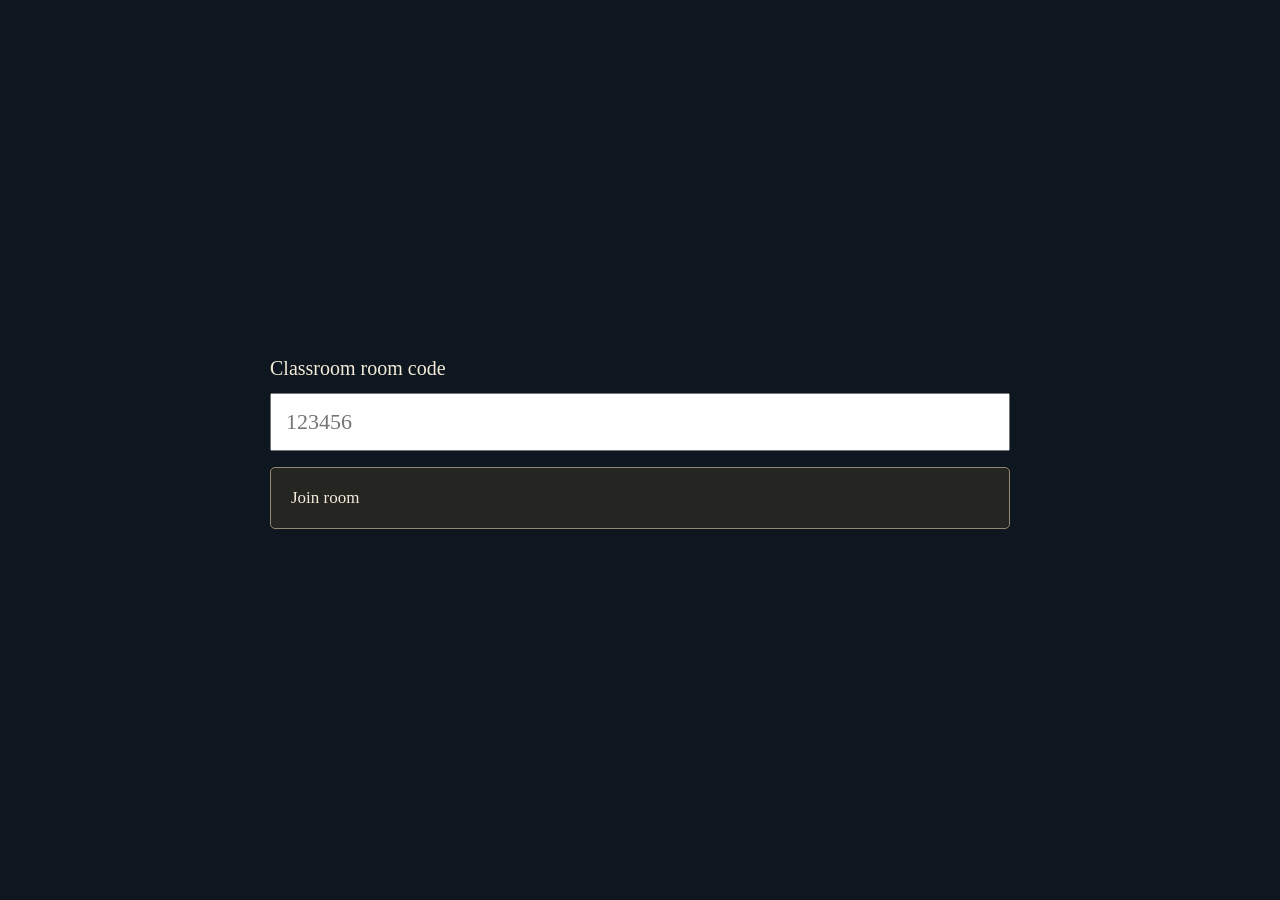
<file: audience.html>
<!doctype html>
<html lang="en">
<head>
  <meta charset="utf-8">
  <meta name="viewport" content="width=device-width, initial-scale=1">
  <title>Audience voting</title>
  <link rel="stylesheet" href="style.css">
  <script type="module" src="audience.js"></script>
</head>
<body>
  <main class="audience-page">
    <form id="join-room">
      <label for="room-code">Classroom room code</label>
      <input id="room-code" inputmode="numeric" pattern="[0-9]{6}" maxlength="6" required autocomplete="off" placeholder="123456">
      <button>Join room</button>
    </form>
    <section id="audience-dialogue" class="dialogue audience-dialogue" aria-live="polite" hidden>
      <h2 id="audience-speaker" hidden></h2>
      <div class="dialogue-panel">
        <div class="dialogue-icons" aria-hidden="true"></div>
        <p id="audience-dialogue-text"></p>
      </div>
    </section>
    <p id="audience-status" role="status" aria-live="polite"></p>
    <h2 id="audience-question"></h2>
    <p id="audience-timer"></p>
    <section id="audience-choices" aria-label="Vote choices"></section>
  </main>
</body>
</html>
</file>
<file: style.css>
/* Main menu styles */

/* Dialogue uses Redaction 35 by MCKL, with a readable serif fallback. */

* {
  box-sizing: border-box;
}

:root {
  /* Button size. If your plank has a different shape, change these two. */
  --btn-width: 340px;
  --btn-height: 62px;   /* matches your plank's roughly 5.6 : 1 shape */

  /* Path to your plank image */
  --plank-image: url("assets/wooden-button-cropped.png");

  --text-color: #f4ecd8;
  --accent: #d9a441;

  --title-font: "Cinzel", Georgia, serif;
  --body-font: "IM Fell English", Georgia, serif;
}

body {
  margin: 0;
  min-height: 100vh;
  font-family: var(--body-font);
  color: var(--text-color);
  background: #0e1620;
}

#main-menu {
  position: relative;
  overflow-x: clip;
  min-height: 100vh;

  /* Keep the shore visible while gently shading the menu foreground. */
  background:
    linear-gradient(to bottom, rgba(7, 14, 20, 0.12), rgba(7, 14, 20, 0.3)),
    url("assets/shore.png") center / cover no-repeat;
  background-color: #0e1620;
}

/* ---------- Left pillar ---------- */

.menu-column {
  min-height: 100vh;
  width: min(540px, 100%);
  padding: clamp(28px, 6vh, 68px) 32px 32px;
  display: flex;
  flex-direction: column;
  align-items: center;
  gap: clamp(24px, 5vh, 48px);

  /* Soft dark panel so the pillar reads against any background */
  background: linear-gradient(to right, rgba(7, 14, 20, 0.88), rgba(7, 14, 20, 0.65) 75%, rgba(7, 14, 20, 0));
}

.menu-header {
  text-align: center;
  width: 100%;
  max-width: 420px;
}

.game-title span { display: block; }
.game-title .title-small { font-size: 14px; letter-spacing: .4em; margin-bottom: 8px; }
.game-title .title-main { font-size: clamp(32px, 5vw, 49px); letter-spacing: .055em; }
.game-title .title-bottom { font-size: clamp(20px, 3vw, 29px); letter-spacing: .16em; margin-top: 7px; }
.menu-header::after { content: ""; display: block; width: 150px; height: 1px; margin: 23px auto 0; background: linear-gradient(to right, transparent, #d8bd82, transparent); }

.game-title {
  margin: 0;
  font-family: var(--title-font);
  font-weight: 700;
  font-size: clamp(1.8rem, 3.2vw, 2.6rem);
  line-height: 1.15;
  letter-spacing: 0.06em;
  text-transform: uppercase;
  color: #fff2ce;
  text-shadow: 0 2px 4px #000, 0 4px 18px rgba(0, 0, 0, 0.85);
}

.game-logo {
  display: block;
  max-width: 100%;
  height: auto;
}

.game-subtitle {
  margin: 0.5rem 0 0;
  font-style: italic;
  font-size: 1.1rem;
  color: var(--accent);
  opacity: 1;
  text-shadow: 0 2px 5px #000;
}

/* ---------- Chains + buttons ---------- */

.menu-buttons {
  position: relative;
  width: min(var(--btn-width), 100%);
  display: flex;
  flex-direction: column;
  align-items: center;
  gap: 22px;
  padding-top: 0;
}

/* One centered chain ends at the plank's left edge, without covering the wood. */
.menu-btn::before {
  content: "";
  position: absolute;
  right: 100%;
  top: 50%;
  transform: translateY(-50%);
  width: 100vw;
  height: 12px;
  background-image: url("data:image/svg+xml,%3Csvg xmlns='http://www.w3.org/2000/svg' width='32' height='12' viewBox='0 0 32 12'%3E%3Crect x='1' y='2' width='21' height='8' rx='4' fill='none' stroke='%23948872' stroke-width='2'/%3E%3Crect x='17' y='4' width='14' height='4' rx='2' fill='%23564a3a' stroke='%23948872' stroke-width='1'/%3E%3C/svg%3E");
  background-repeat: repeat-x;
  background-size: 32px 12px;
  pointer-events: none;
  z-index: -1;
}

.menu-btn {
  position: relative;
  z-index: 1;                    /* sit in front of the chains */
  width: 100%;
  height: var(--btn-height);
  flex-shrink: 0;
  padding: 0;
  border: none;
  background-color: transparent;
  background-image: var(--plank-image);
  background-repeat: no-repeat;
  background-position: center;
  background-size: 100% 100%;
  cursor: pointer;
  filter: saturate(.72) brightness(1.08) drop-shadow(0 5px 7px rgba(0, 0, 0, 0.55));
  transition: filter 0.2s ease, transform 0.2s ease;
  -webkit-tap-highlight-color: transparent;
}

/* The connector sits on the edge; the chain itself stays outside the wood. */
.menu-btn::after {
  content: "";
  position: absolute;
  left: -5px;
  top: 50%;
  width: 14px;
  height: 14px;
  transform: translateY(-50%);
  border: 2px solid #aa9878;
  border-radius: 50%;
  background: #302a22;
  box-shadow: inset 0 0 0 2px #564a3a, 1px 1px 2px #0008;
  pointer-events: none;
}

.menu-btn .label {
  display: inline-block;
  font-family: var(--title-font);
  font-weight: 700;
  font-size: 1.3rem;
  letter-spacing: 0.1em;
  text-transform: uppercase;
  color: var(--text-color);
  text-shadow: 0 2px 3px rgba(0, 0, 0, 0.85);
  transform: scale(1);
  transition: transform 0.35s ease, color 0.35s ease;
}

/* Highlight: the wood warms up a little and the label eases larger */
.menu-btn:hover:not(:disabled),
.menu-btn:focus-visible {
  filter: saturate(.85) brightness(1.23) drop-shadow(0 6px 8px rgba(0, 0, 0, 0.6));
  transform: translateX(5px);
}

.menu-btn:focus-visible { outline: 2px solid #ead29b; outline-offset: 5px; border-radius: 12px; }
.menu-btn:active:not(:disabled) { transform: translateX(3px) scale(.985); }

.menu-btn:hover:not(:disabled) .label,
.menu-btn:focus-visible .label {
  transform: scale(1.1);
  color: #fff6dc;
}

.menu-btn:active .label {
  transform: scale(1.04);
}

.menu-btn:disabled {
  cursor: not-allowed;
  filter: brightness(0.8) saturate(0.7) drop-shadow(0 4px 6px rgba(0, 0, 0, 0.5));
}

.menu-btn:disabled .label {
  transform: none;
  opacity: 0.8;
}

/* ---------- Message line ---------- */

.menu-message {
  position: fixed;
  left: 24px;
  right: 24px;
  bottom: 16px;
  margin: 0;
  text-align: center;
  min-height: 1.5em;
  opacity: 0.85;
  pointer-events: none;
  color: #fff2ce;
  text-shadow: 0 2px 4px #000;
}

.menu-message:not(:empty) { width: fit-content; max-width: calc(100% - 48px); margin: auto; padding: 10px 18px; background: #0b141be8; border: 1px solid #d8bd8240; border-radius: 4px; }

/* ---------- Smaller screens ---------- */

[hidden] { display: none !important; }
.intro-screen { position: absolute; inset: 0; z-index: 5; display: grid; place-items: center; overflow: hidden; padding: 10vh clamp(26px, 12vw, 180px); background: #030507; }
.intro-start { border: 1px solid #b7a57d; color: #eee5d2; background: #090b0c; padding: 17px 34px; font: 15px var(--title-font); letter-spacing: .13em; text-transform: uppercase; cursor: pointer; transition: opacity .8s, transform .8s; }
.intro-start:hover { background: #151617; }
.intro-start.is-gone { position: absolute; opacity: 0; pointer-events: none; }
.intro-copy { position: relative; width: min(820px, 100%); color: #eee9df; font: clamp(19px, 2.2vw, 26px)/1.75 "Redaction 35", Georgia, serif; text-align: center; }
.intro-copy:empty { display: none; }
.intro-screen:has(.intro-copy:not(:empty)) { display: flex; align-items: center; justify-content: center; }
.intro-screen.is-location .intro-copy { display: block; color: #f4ead6; font: clamp(30px, 5vw, 64px)/1.1 var(--title-font); letter-spacing: .08em; text-align: center; }
.intro-screen.is-location .intro-start { display: none; }
.intro-paragraph { position: absolute; inset: 50% auto auto 0; width: 100%; margin: 0; opacity: 0; transform: translateY(-50%); transition: opacity 2s ease; pointer-events: none; text-align: center; white-space: normal; overflow-wrap: break-word; }
.intro-paragraph.is-visible { opacity: 1; }
.intro-paragraph strong { color: #e4c982; font-weight: 700; }
.intro-paragraph em { color: #d5dce4; font-style: italic; }
#scene-transition { position: fixed; inset: 0; background: #05090d; z-index: 100; opacity: 0; pointer-events: none; transition: opacity .5s ease; }
#scene-transition.is-dark { opacity: 1; pointer-events: auto; }
.story-screen { min-height: 100svh; position: relative; display: flex; flex-direction: column; justify-content: flex-end; padding: 60px clamp(16px, 5vw, 80px) clamp(20px, 4vh, 48px); }
.story-screen.is-waiting .dialogue { opacity: 0; visibility: hidden; }
.story-screen.is-waiting .character-stage { visibility: hidden; }
.character-stage { position: absolute; inset: 0; overflow: hidden; pointer-events: none; }
/* The figures rise from the dialogue's upper edge, rather than sitting at the screen sides. */
.character-sprite { position: absolute; bottom: calc(clamp(20px, 4vh, 48px) + 185px); width: min(62svh, 43vw, 724px); aspect-ratio: 1 / 1; background-repeat: no-repeat; background-size: 300% 100%; background-position: 0 0; transition: filter .25s ease, opacity .25s ease; }
.magellan-sprite { right: 14%; background-image: url("assets/magellan-expressions.png"); transform: scaleX(-1); }
.manuel-sprite { left: 14%; background-image: url("assets/manuel-expressions.png"); }
.character-sprite.is-listening { filter: brightness(.78); }
.story-screen.is-choosing::before { content: ""; position: absolute; inset: 0; z-index: 4; background: rgb(0 0 0 / .42); backdrop-filter: blur(7px); animation: choice-focus-in .3s ease both; }
.story-choices { position: absolute; top: clamp(48px, 9vh, 100px); left: 0; right: 0; width: min(780px, calc(100% - 150px)); margin: 0 auto; z-index: 5; display: grid; gap: 12px; }
.story-choices[hidden] { display: none; }
.story-choices::before { content: attr(data-prompt); display: block; padding: 4px 20px 10px; color: #f3eee3; font: clamp(28px, 3vw, 40px)/1.2 "Redaction 35", Georgia, serif; text-align: center; text-shadow: 0 3px 12px #000; animation: choice-rise .38s .03s cubic-bezier(.2,.75,.25,1) both; }
.story-choices button { position: relative; isolation: isolate; overflow: hidden; min-height: 64px; padding: 12px 22px; border: 1px solid #aeb5b9; border-radius: 8px; background: linear-gradient(to bottom, #080808 0%, #030303 74%, #080808cc 100%); color: #f2eee5; font: clamp(23px, 2.2vw, 29px)/1.3 "Redaction 35", Georgia, serif; text-align: center; cursor: pointer; box-shadow: inset 0 0 0 2px #c5c9ca24, 0 0 0 1px #454a4e, 0 10px 28px #0009; animation: choice-rise .42s cubic-bezier(.2,.75,.25,1) both; }
.story-choices button::before { content: ""; position: absolute; inset: 0; z-index: -1; opacity: .065; background-image: url("data:image/svg+xml,%3Csvg xmlns='http://www.w3.org/2000/svg' width='30' height='30' viewBox='0 0 30 30'%3E%3Cpath d='M15 3 27 15 15 27 3 15Z' fill='none' stroke='%239ba0a3' stroke-width='1'/%3E%3C/svg%3E"); background-size: 30px 30px; animation: diamond-roll 14s linear infinite; }
.story-choices button:nth-of-type(1) { animation-delay: .10s; }.story-choices button:nth-of-type(2) { animation-delay: .18s; }.story-choices button:nth-of-type(3) { animation-delay: .26s; }
.story-choices button:hover:not(:disabled), .story-choices button:focus-visible { border-color: #f1ecdf; box-shadow: inset 0 0 0 2px #ebe6da42, 0 0 0 1px #d6d0c3, 0 12px 30px #000b; outline: 2px solid #e8dfca; outline-offset: 3px; transform: translateY(-3px); }
@keyframes choice-focus-in { from { opacity: 0; } to { opacity: 1; } }
@keyframes choice-rise { from { opacity: 0; transform: translateY(22px) scale(.985); } to { opacity: 1; transform: translateY(0) scale(1); } }
.story-choices .host-vote-choice { width: 100%; min-height: 64px; font-size: clamp(23px, 2.2vw, 29px); }
.vote-footer { display: flex; justify-content: center; align-items: baseline; gap: 18px; color: #ded6c4; font: 16px/1.3 Georgia, serif; text-align: center; font-variant-numeric: tabular-nums; }
.vote-footer p { margin: 0; }
.vote-total { position: fixed; left: 50%; bottom: clamp(18px, 3vh, 34px); z-index: 6; min-width: 104px; padding: 8px 16px; border: 1px solid #b9aa8f; border-radius: 5px; background: #111113ed; color: #f1d982; box-shadow: 0 4px 16px #000a; transform: translateX(-50%); pointer-events: none; }
@media(max-width:600px) { .story-choices::before { padding: 2px 12px 6px; font-size: clamp(25px, 7vw, 32px); } .story-choices button, .story-choices .host-vote-choice { min-height: 58px; padding: 10px 14px; font-size: 19px; } }
.game-menu-toggle { position: fixed; right: 22px; top: 20px; z-index: 40; width: 50px; height: 46px; border: 1px solid #a99a80; border-radius: 6px; background: #101114ed; display: grid; align-content: center; gap: 5px; padding: 11px; cursor: pointer; }
.game-menu-toggle span { height: 2px; width: 100%; background: #eee5d2; }
.game-menu-panel { position: fixed; right: 22px; top: 76px; z-index: 41; width: min(320px, calc(100vw - 44px)); background: #101114fa; border: 1px solid #a99a80; border-radius: 8px; padding: 14px; box-shadow: 0 8px 30px #0009; }
.game-menu-panel button, .classroom-dialog button, .audience-page button { display: block; width: 100%; padding: 13px 16px; margin: 6px 0; background: #252522; color: #f3ead9; border: 1px solid #948772; border-radius: 5px; font: 17px Georgia, serif; cursor: pointer; }
.game-menu-panel p { font: 14px/1.5 Georgia, serif; color: #d4c7ad; }
.classroom-dialog { width: min(560px, calc(100% - 32px)); background: #121316; color: #f3ead9; border: 1px solid #b3a185; border-radius: 10px; padding: 28px; }
.classroom-dialog::backdrop { background: #000b; }
.chapters-menu h2 { margin: 0 0 20px; text-align: center; font-family: var(--title-font); }
.chapters-menu button { margin: 12px 0; }
.classroom-dialog input, .audience-page input { width: 100%; padding: 14px; font: 22px Georgia, serif; margin: 10px 0; }
.room-banner { position: fixed; top: 14px; left: 18px; z-index: 20; max-width: 270px; padding: 10px 14px; border: 1px solid #a99a80; border-radius: 5px; background: #101114ed; font: 16px/1.5 Georgia, serif; overflow-wrap: anywhere; }
.room-banner a { color: #f2d9a4; }
.room-qr { display: block; width: 164px; height: 164px; object-fit: contain; background: white; margin: 10px auto; image-rendering: pixelated; }
.enlarge-qr { display: block; width: 100%; padding: 8px 12px; margin-bottom: 8px; background: #252522; border: 1px solid #948772; border-radius: 4px; color: #f3ead9; cursor: pointer; font: 15px Georgia, serif; }
.qr-dialog { width: min(640px, calc(100vw - 32px)); text-align: center; }
.qr-dialog .room-qr { width: min(460px, 100%); height: auto; aspect-ratio: 1; }
.qr-room-code { font-size: 28px; letter-spacing: .08em; }
.vote-status { margin: 0; padding: 12px 18px; background: #111113f5; border: 1px solid #b3a185; border-radius: 6px; font: 19px/1.4 Georgia, serif; text-align: center; }
.story-choices button:disabled { cursor: default; opacity: .65; }
.audience-page { max-width: 680px; margin: auto; padding: 30px 20px; font: 20px/1.5 Georgia, serif; }
.audience-page button { padding: 20px; text-align: left; }
.audience-page button.selected { border: 2px solid #e4c982; background: #3c3528; }
.game-menu-panel button, .classroom-dialog button {
  min-height: 54px; padding: 13px 20px; background: transparent var(--plank-image) center / 100% 100% no-repeat;
  border: 0; border-radius: 0; color: #f4ecd8; font: 16px/1.3 var(--title-font);
  text-align: center; text-shadow: 0 2px 3px #000; transition: filter .2s ease, transform .2s ease;
}
.game-menu-panel button:hover, .classroom-dialog button:hover { filter: brightness(1.18); transform: translateY(-2px); }
.game-menu-panel button:focus-visible, .classroom-dialog button:focus-visible { outline: 2px solid #eee5d2; outline-offset: 3px; }
.audience-page { min-height: 100svh; display: flex; flex-direction: column; justify-content: center; max-width: 780px; gap: 12px; }
.audience-dialogue { margin: 0 0 8px; }
.audience-dialogue #audience-speaker { position: relative; display: inline-block; left: 18px; margin: 0; padding: 8px 16px; border: 1px solid #fff4dc; background: #e8dfca; color: #171512; font: 600 16px "Redaction 35", Georgia, serif; transform: translateY(8px); z-index: 2; }
.audience-dialogue #audience-speaker[hidden] { display: none; }
.audience-dialogue .dialogue-panel { min-height: 0; padding: 28px 24px; }
.audience-dialogue #audience-dialogue-text { min-height: 0; max-width: none; font-size: 19px; }
.audience-page #audience-question { margin: 0 0 10px; font: 30px/1.3 "Redaction 35", Georgia, serif; text-align: center; }
.audience-page #audience-question:empty, .audience-page #audience-status:empty, .audience-page #audience-timer:empty { display: none; }
.audience-page #audience-status { text-align: center; font-size: 19px; margin: 0; }
.audience-page #audience-timer { margin: 0; text-align: center; font-variant-numeric: tabular-nums; color: #ccc5b7; }
#audience-choices { display: grid; gap: 14px; }
.audience-page .audience-choice {
  width: 100%; min-height: 88px; margin: 0; padding: 18px 22px; position: relative; isolation: isolate;
  border: 1px solid #aeb5b9; border-radius: 8px; overflow: hidden;
  background: linear-gradient(to bottom, #050505 0%, #050505 76%, rgba(5,5,5,.78) 100%);
  color: #f2eee5; box-shadow: inset 0 0 0 2px #c5c9ca24, 0 0 0 1px #454a4e, 0 10px 28px #0009;
  font: 22px/1.4 "Redaction 35", Georgia, serif; text-align: left; cursor: pointer;
  animation: choice-rise .42s cubic-bezier(.2,.75,.25,1) both; transition: border-color .2s ease, box-shadow .2s ease;
}
.audience-choice-copy { position: relative; z-index: 1; }
.audience-page .audience-choice:hover:not(:disabled), .audience-page .audience-choice:focus-visible { border-color: #f2eee5; outline: 2px solid #d9d5c8; outline-offset: 3px; }
.audience-page .audience-choice.selected { border-color: #e4c982; box-shadow: inset 0 0 0 2px #e4c98270, 0 0 0 1px #e4c982; }
.audience-page .audience-choice:disabled { cursor: default; }
.audience-page .audience-choice:disabled:not(.selected) { color: #aaa69f; }
@media(max-width:600px) { .audience-page #audience-question { font-size: 27px; } .audience-page .audience-choice { min-height: 76px; padding: 15px 18px; font-size: 20px; } }
.room-panel-handle { display: flex; align-items: center; justify-content: space-between; gap: 16px; cursor: grab; touch-action: none; user-select: none; }
.room-panel-handle.is-dragging { cursor: grabbing; }
.room-panel-collapse { width: 32px; height: 30px; border: 1px solid #948772; border-radius: 4px; background: #252522; color: #f3ead9; font: 23px/1 Georgia, serif; cursor: pointer; }
.room-panel-handle:focus-visible { outline: 2px solid #eee5d2; outline-offset: 3px; }
@media(max-width:900px) { .room-banner { position: fixed; max-width: calc(100% - 90px); } .story-choices { top: 90px; width: calc(100% - 32px); } }
.magellan-sprite.pose-pop { animation: magellan-pose-pop .34s cubic-bezier(.2,.8,.3,1) both; }
.manuel-sprite.pose-pop { animation: manuel-pose-pop .34s cubic-bezier(.2,.8,.3,1) both; }
@keyframes magellan-pose-pop { 0% { transform: scaleX(-1) translateY(14px) scale(.985); } 58% { transform: scaleX(-1) translateY(-7px) scale(1.01); } 100% { transform: scaleX(-1) translateY(0) scale(1); } }
@keyframes manuel-pose-pop { 0% { transform: translateY(14px) scale(.985); } 58% { transform: translateY(-7px) scale(1.01); } 100% { transform: translateY(0) scale(1); } }
.dialogue { z-index: 2; }
@media(max-width:600px) { .character-sprite { bottom: calc(4vh + 220px); width: min(74vw, 440px); } .magellan-sprite { right: -12%; } .manuel-sprite { left: -12%; } .story-screen.is-cg .dialogue { max-width: calc(100% - 24px); } .story-screen.is-cg .dialogue-panel { min-height: 104px; padding: 20px 18px; } }
#main-menu.is-palace { background: url("assets/throneroom.png") center / cover no-repeat; }
#main-menu.is-palace.is-entrance { background-image: url("assets/royal-chambers-entrance.png"); }
#main-menu.is-docks { background: url("assets/docks.png") center / cover no-repeat; }
#main-menu.is-ocean { background: url("assets/straitoftenerife.png") center / cover no-repeat; }
#main-menu.is-homonhon { background: url("assets/homonhon.png") center / cover no-repeat; }
#main-menu.is-homonhon.is-homonhon-ship { background-image: url("assets/interiorship.png"); }
#main-menu.is-homonhon.is-homonhon-anchorage { background-image: url("assets/shore.png"); }
#main-menu.is-homonhon.is-homonhon-native-boat { background-image: url("assets/shore.png"); }
#main-menu.is-limasawa { background: url("assets/limasawashore.png") center / cover no-repeat #0e1620; }
#main-menu.is-limasawa.is-limasawa-cg { background: url("assets/CGCROSS.png") center / cover no-repeat #0e1620; }
.story-screen.is-cg .character-stage { visibility: hidden; }
.story-screen.is-cg .dialogue { max-width: min(760px, calc(100% - 32px)); }
.story-screen.is-cg .dialogue-panel { min-height: 132px; padding: 26px clamp(22px, 3vw, 38px); background: rgb(5 5 5 / .92); }
.story-screen.is-cg #dialogue-text { min-height: 0; font-size: clamp(18px, 1.7vw, 22px); line-height: 1.45; }
.character-stage { transition: opacity .5s ease; }
.story-screen.is-stage-clear .character-stage { opacity: 0; }
@media(prefers-reduced-motion:reduce) { .character-stage { transition: none; } }
#main-menu.is-departs-cebu { background: url("assets/cebu-fleet.png") center / cover no-repeat #05090d; }
#main-menu.is-cebu { background: url("assets/cebu-port.png") center / cover no-repeat #0e1620; }
#main-menu.is-cebu.is-cebu-square { background: url("assets/cebu-town-square.png") center / cover no-repeat #0e1620; }
#main-menu.is-mactan { background: url("assets/mactan-shore.png") center / cover no-repeat #0e1620; }
#main-menu.is-brunei { background: url("assets/brunei.png") center / cover no-repeat #0e1620; }
#main-menu.is-tidore { background: url("assets/tidore.png") center / cover no-repeat #0e1620; }
#main-menu.is-mactan-battle { background: url("assets/mactanbattle.png") center / cover no-repeat #0e1620; }
#main-menu.is-magellan-dies { background: url("assets/magellandies.png") center / cover no-repeat #0e1620; }
#main-menu.is-banquish-cebu { background: url("assets/banquishcebu.png") center / cover no-repeat #0e1620; }
#main-menu.is-humamay-nino { background: url("assets/humamaynino.png") center / cover no-repeat #0e1620; }
#main-menu.is-victoria-returns { background: url("assets/victoriasreturn.png") center / cover no-repeat #0e1620; }
#main-menu.is-end { background: #05090d; }
.chapter-title { position: absolute; inset: 0; z-index: 8; display: grid; place-items: center; pointer-events: none; color: #fff3db; text-shadow: 0 3px 14px #000, 0 1px 4px #000; font: clamp(32px, 5vw, 64px)/1.2 var(--title-font); text-align: center; opacity: 0; transition: opacity 1s ease; }
.chapter-title.is-visible { opacity: 1; }
.chapter-title.voyage-copy { padding: 10vh clamp(28px, 12vw, 180px); display: block; align-content: center; font: clamp(20px, 2.2vw, 28px)/1.75 "Redaction 35", Georgia, serif; pointer-events: auto; cursor: pointer; background: #0005; }
@media(prefers-reduced-motion:reduce) { .chapter-title { transition: none; } }
.dialogue { width: 100%; max-width: 1160px; margin: 0 auto; position: relative; }
.dialogue-enter { animation: dialogue-arrive .65s cubic-bezier(.2,.75,.25,1) both; }
@keyframes dialogue-arrive { from { opacity: 0; transform: translateY(30px) scale(.985); } to { opacity: 1; transform: translateY(0) scale(1); } }
#dialogue-speaker { position: absolute; top: 0; left: 24px; transform: translateY(-50%); z-index: 3; margin: 0; padding: 16px 36px 16px 26px; background-color: #e8dfca; background-image: repeating-linear-gradient(7deg, transparent 0 4px, #65563d0c 5px, transparent 6px 10px), repeating-linear-gradient(96deg, transparent 0 7px, #fff8 8px, transparent 9px 15px); border: 1px solid #fff4dc; color: #171512; font: 600 20px "Redaction 35", Georgia, serif; letter-spacing: .045em; text-shadow: 0 1px 0 #fff8; box-shadow: 0 5px 16px #000a; clip-path: polygon(0 0, 99% 0, 100% 5%, 100% 100%, 2% 100%, 0 94%); }
.dialogue-panel { position: relative; isolation: isolate; overflow: hidden; border-radius: 8px; background: linear-gradient(to bottom, #050505 0%, #050505 76%, rgba(5, 5, 5, .78) 100%); border: 1px solid #aeb5b9; box-shadow: inset 0 0 0 2px #c5c9ca24, 0 0 0 1px #454a4e, 0 10px 28px #0009; padding: 54px clamp(28px, 4vw, 56px) 42px; min-height: 250px; display: flex; align-items: center; }
.dialogue-panel::after { content: ""; position: absolute; inset: 5px; border-radius: 5px; pointer-events: none; z-index: 2; background: linear-gradient(135deg, transparent 0 49.3%, #090b0d 49.5% 50.5%, transparent 50.7%) top left / 9px 9px no-repeat, linear-gradient(225deg, transparent 0 49.3%, #090b0d 49.5% 50.5%, transparent 50.7%) top right / 9px 9px no-repeat, linear-gradient(45deg, transparent 0 49.3%, #090b0d 49.5% 50.5%, transparent 50.7%) bottom left / 9px 9px no-repeat, linear-gradient(315deg, transparent 0 49.3%, #090b0d 49.5% 50.5%, transparent 50.7%) bottom right / 9px 9px no-repeat; }
.dialogue-icons { position: absolute; inset: 0; z-index: -1; overflow: hidden; pointer-events: none; opacity: .055; background-image: url("data:image/svg+xml,%3Csvg xmlns='http://www.w3.org/2000/svg' width='36' height='36' viewBox='0 0 36 36'%3E%3Cpath d='M18 4 32 18 18 32 4 18Z' fill='none' stroke='%239ba0a3' stroke-width='1'/%3E%3C/svg%3E"); background-size: 36px 36px; animation: diamond-roll 18s linear infinite; }
@keyframes diamond-roll { from { background-position: 0 0; } to { background-position: 144px 0; } }
#dialogue-text { position: relative; margin: 0; min-height: 5em; max-width: 74ch; color: #f2eee5; font: clamp(20px, 2vw, 25px)/1.65 "Redaction 35", Georgia, serif; pointer-events: none; }
#dialogue-text.is-direction { color: #d8d5cb; font-style: italic; }
#dialogue-next { position: absolute; inset: 0; width: 100%; height: 100%; background: transparent; border: 0; cursor: pointer; }
.continue-cue { position: absolute; right: 26px; bottom: 22px; z-index: 3; width: 0; height: 0; border-top: 7px solid transparent; border-bottom: 7px solid transparent; border-left: 10px solid #ded5bf; opacity: 0; pointer-events: none; }
.dialogue-panel.is-ready .continue-cue { animation: continue-nudge .85s ease-in-out infinite alternate; }
@keyframes continue-nudge { from { opacity: .45; transform: translateX(0); } to { opacity: 1; transform: translateX(6px); } }
#dialogue-next:focus-visible { outline: 2px solid #ccc; outline-offset: -5px; }
@media(max-width:600px) { #dialogue-speaker { left: 16px; padding: 14px 28px 14px 20px; font-size: 18px; } .dialogue-panel { padding: 48px 22px 36px; min-height: 280px; } #dialogue-text { min-height: 6em; font-size: 20px; } }
@media(prefers-reduced-motion:reduce) { .icon-track { animation: none; } #scene-transition { transition: none; } .dialogue-enter, .character-sprite.pose-pop { animation: none; } .dialogue-panel.is-ready .continue-cue { animation: none; opacity: 1; } }
@media(prefers-reduced-motion:reduce) { .intro-paragraph, .intro-start { transition: none; } }
@media (max-width: 700px) {
  :root {
    --btn-width: 280px;
    --btn-height: 50px;
  }

  .menu-column {
    width: 100%;
    background: linear-gradient(to right, rgba(7, 14, 20, .8), rgba(7, 14, 20, .45));
  }
}

@media (prefers-reduced-motion: reduce) {
  .menu-btn,
  .menu-btn .label {
    transition: none;
    transform: none !important;
  }
}
</file>
